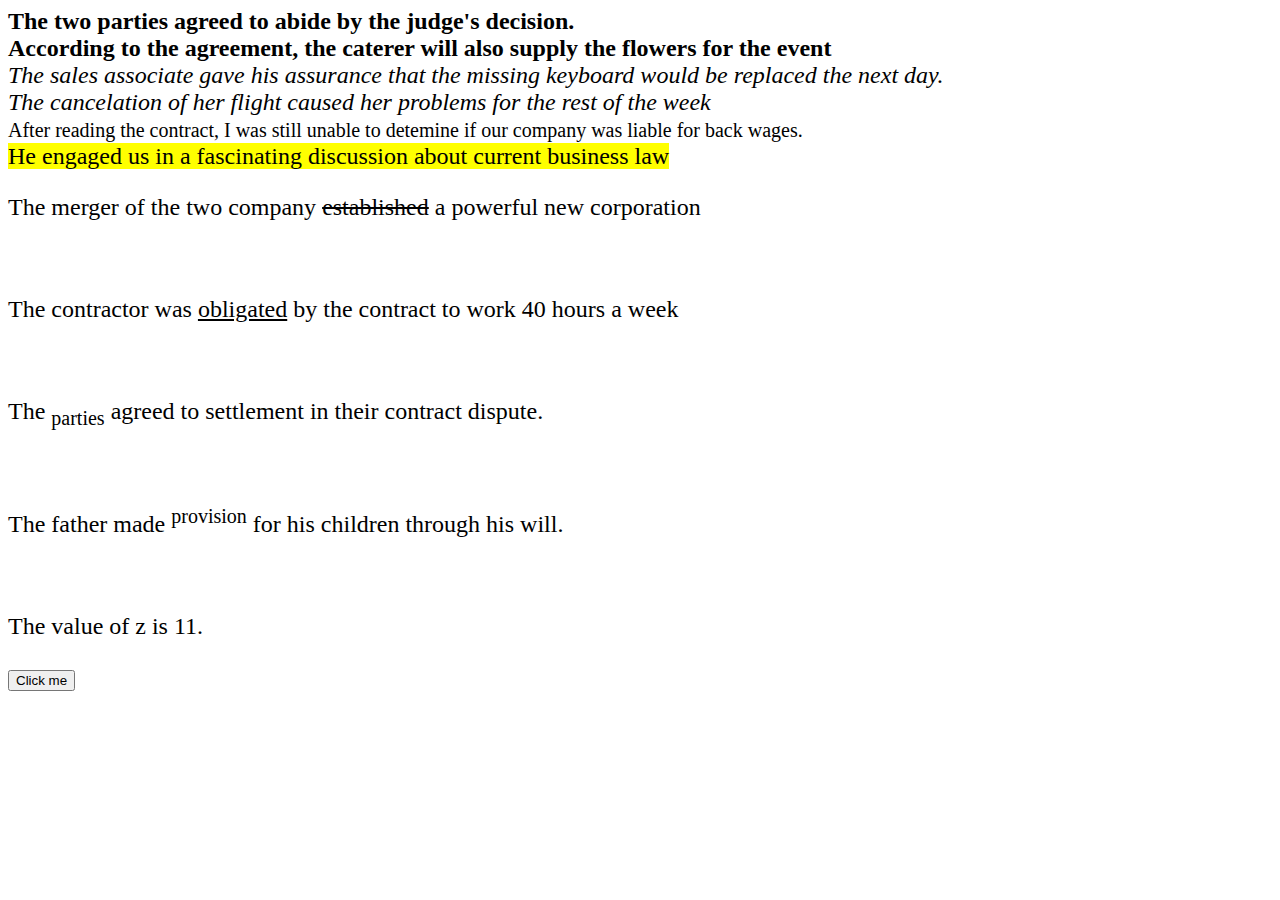
<file: lesson1/index.html>
<!DOCTYPE html>
<html lang="en">

<head>
    <meta charset="UTF-8">
    <meta name="viewport" content="width=device-width, initial-scale=1.0">
    <title>Document</title>
    <link rel="stylesheet" href="styles.css">
</head>

<body style="font-size: x-large;">
    <!-- Formatting-->
    <!-- b, strong, i, em, mark, small, del, ins, sub, sup-->
    <b>The two parties agreed to abide by the judge's decision.</b><br><!-- abide by(v) tôn trọng, tuân theo -->
    <strong>According to the agreement, the caterer will also supply the flowers for the
        event</strong><br><!-- agreement(n) hợp đồng, giao kèo-->
    <i>The sales associate gave his assurance that the missing keyboard would be replaced the next
        day.</i><br><!-- assurance(n) sự cam đoan, bảo đảm, chắc chắn-->
    <em>The cancelation of her flight caused her problems for the rest of the
        week</em><br><!-- cancellation(n) sự bãi bỏ, hủy bỏ-->
    <small> After reading the contract, I was still unable to detemine if our company was liable for back
        wages.</small><br><!-- determine(v) quyết định, xác định-->
    <mark>He engaged us in a fascinating discussion about current business
        law</mark><br><!-- engage(v) tham gia, cam kết-->
    <p>The merger of the two company <del>established</del> a powerful new corporation</p>
    <br><!-- establish(v) thiết lập, thành lập-->
    <p>The contractor was <ins>obligated</ins> by the contract to work 40 hours a week</p>
    <br><!-- obligate(v) bắt buộc, bắt ép-->
    <p>The <sub>parties</sub> agreed to settlement in their contract dispute.</p><br><!-- party(n) đảng, phái hội-->
    <p>The father made <sup>provision</sup> for his children through his will.</p>
    <br><!-- provision(n) sự dự liệu, dự trữ-->
    <p id="demojs"></p>
    <p id="demo1"></p>
    <p id="demo2"></p>
    <button type="button" onclick="myFunction()">Click me</button>
    <script src="./about.js"></script>
</body>

</html>
</file>
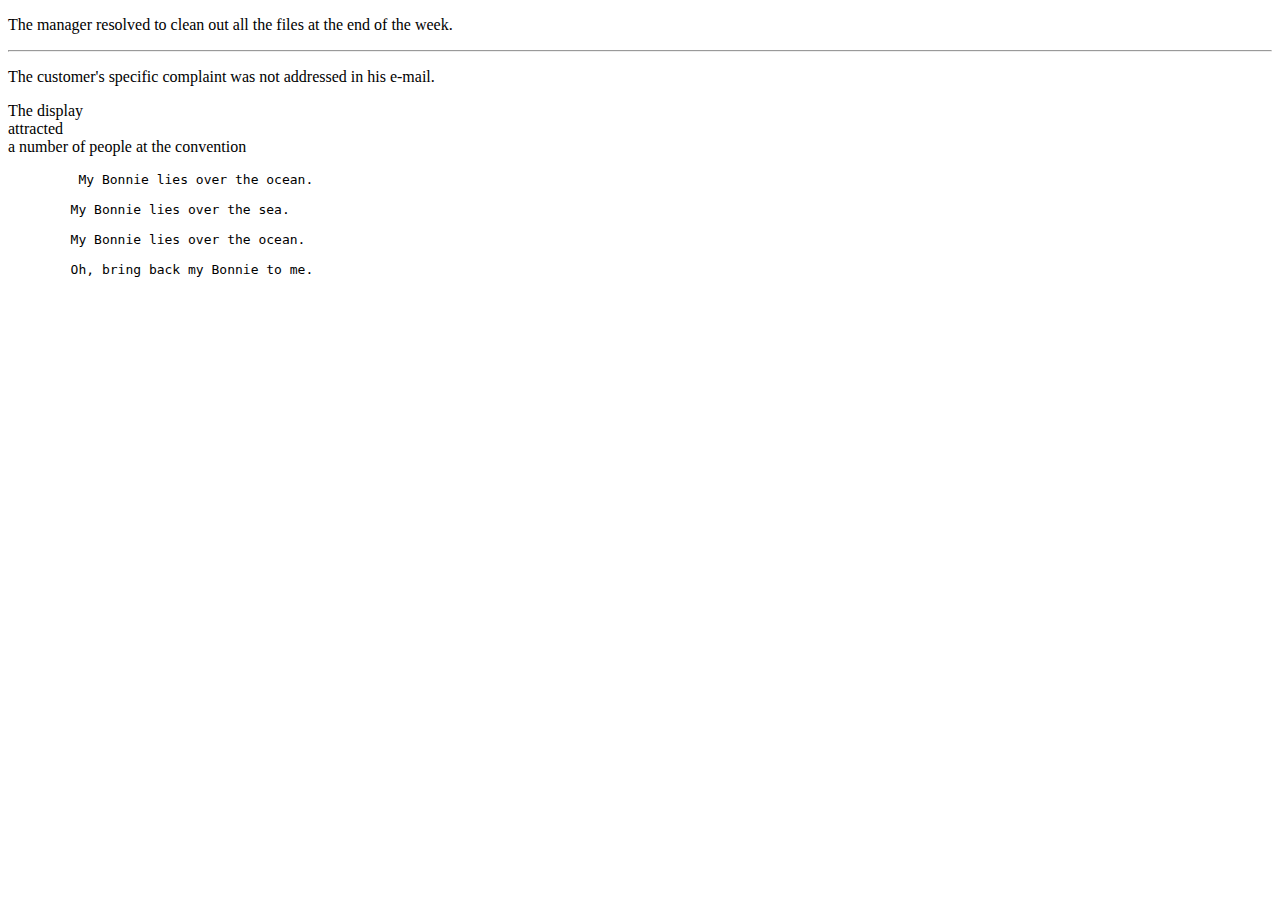
<file: lesson2/index.html>
<!DOCTYPE html>
<html lang="en">

<head>
    <meta charset="UTF-8">
    <meta name="viewport" content="width=device-width, initial-scale=1.0">
    <title>Document</title>
</head>

<body>
    <!-- Paragraphs-->
    <p>The manager resolved to clean out all the files at the end of the week.</p><!-- resolve(v,n) giải quyết-->
    <hr>
    <p>The customer's specific complaint was not addressed in his e-mail.</p><!-- specific(a) riêng biệt, cụ thể-->
    <p>The display <br>attracted<br> a number of people at the convention</p><!-- attract (v) hấp dẫn, lôi cuốn-->
    <pre>
         My Bonnie lies over the ocean.

        My Bonnie lies over the sea.
      
        My Bonnie lies over the ocean.
      
        Oh, bring back my Bonnie to me.
    </pre>
</body>

</html>
</file>
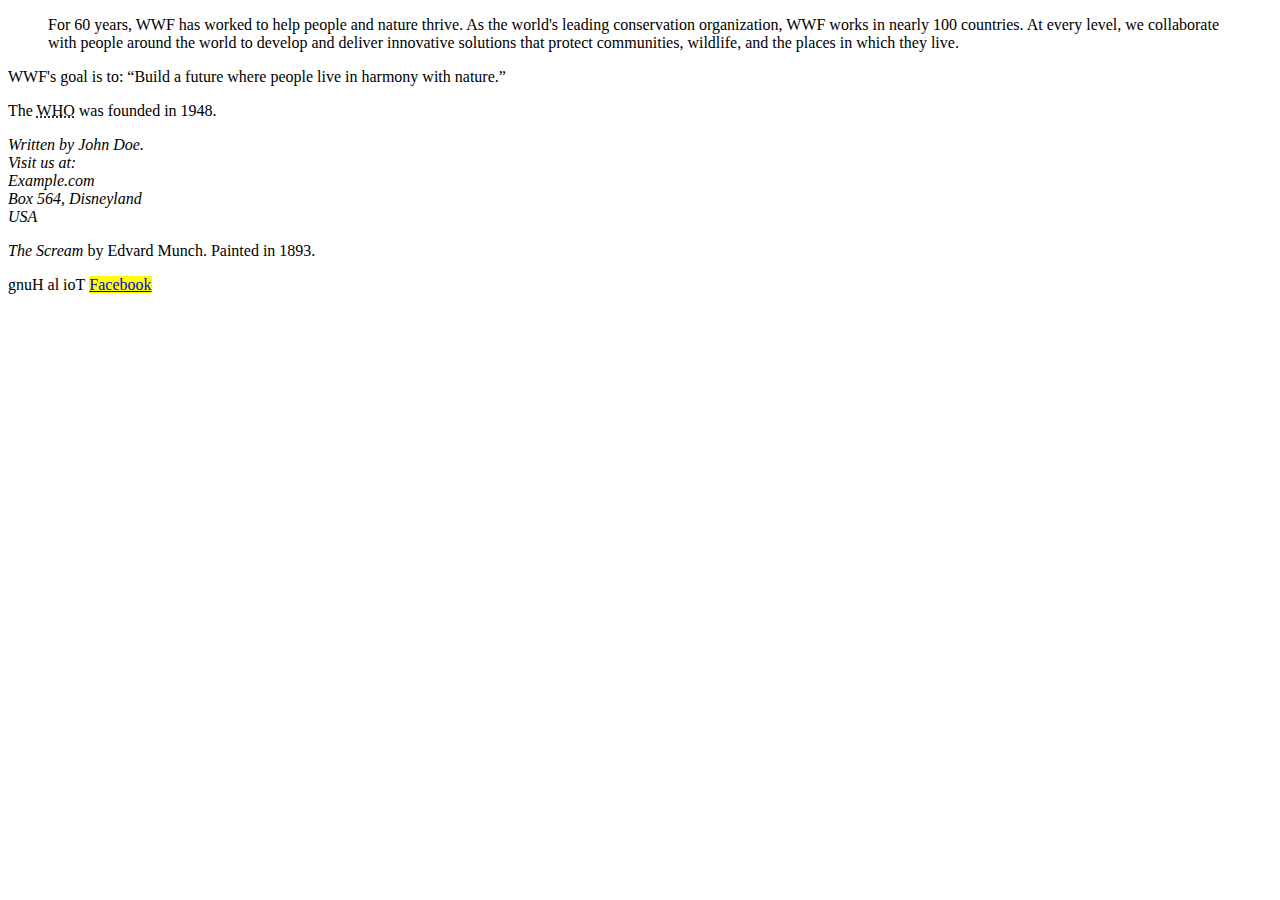
<file: lesson3/index.html>
<!DOCTYPE html>
<html lang="en">
<head>
    <meta charset="UTF-8">
    <meta name="viewport" content="width=device-width, initial-scale=1.0">
    <title>Document</title>
    <link rel="stylesheet" href="styles.css">
</head>
<body>
    <!-- Quoations-->
    <blockquote cite="http://www.worldwildlife.org/who/index.html"> <!-- trích dẫn đoạn văn-->
        For 60 years, WWF has worked to help people and nature thrive. As the world's leading conservation organization, WWF works in nearly 100 countries. At every level, we collaborate with people around the world to develop and deliver innovative solutions that protect communities, wildlife, and the places in which they live.
    </blockquote>
    <p>WWF's goal is to: <q>Build a future where people live in harmony with nature.</q></p> <!-- trích dẫn một đoạn nhỏ quotations sẽ được bỏ vào ""-->
    <p>The <abbr title="World Health Organization">WHO</abbr> was founded in 1948.</p><!-- abbr: một thẻ tag, khi trỏ chuột vào sẽ hiển thị title trong đó-->
    <address> <!-- hiển thị dạng địa chỉ-->
        Written by John Doe.<br>
        Visit us at:<br>
        Example.com<br>
        Box 564, Disneyland<br>
        USA
        </address>
        <p><cite>The Scream</cite> by Edvard Munch. Painted in 1893.</p> <!-- hiển thị bổ sung thông tin-->
        <bdo dir="rtl">Toi la Hung</bdo> <!-- đảo chiều đoạn text-->
        <a href="https://www.facebook.com/">Facebook</a>
</body>
</html>
</file>
<file: lesson1/styles.css>
/*Selector */
/* The CSS element Selector */
p {}

/* The CSS id Selector */

#para1 {
    text-align: center;
    color: orange;
}

/* The CSS class Selector */

.center {
    text-align: center;
    color: aqua;
}

/* The CSS Universal Selector */

* {
    /* color: pink */
}

/* The CSS Grouping Selector */

h1,
h2,
h3 {
    text-align: center;
    color: pink
}
</file>
<file: lesson3/styles.css>
/* CSS links */
/* Styling Links */
a:visited {
    color: green;
}

a:hover {
    color: hotpink;

}

a:active {
    color: blue;
}

/* Text Decoration  */
a:visited {
    color: green;
    text-decoration: none;
}

a:hover {
    color: hotpink;
    text-decoration: none;

}

a:active {
    text-decoration: none;
    color: blue;
}

/* Background Color */
a:link {
    background-color: yellow;
}

a:visited {
    background-color: cyan;
}

a:hover {
    background-color: lightgreen;
}

a:active {
    background-color: hotpink;
}
</file>
